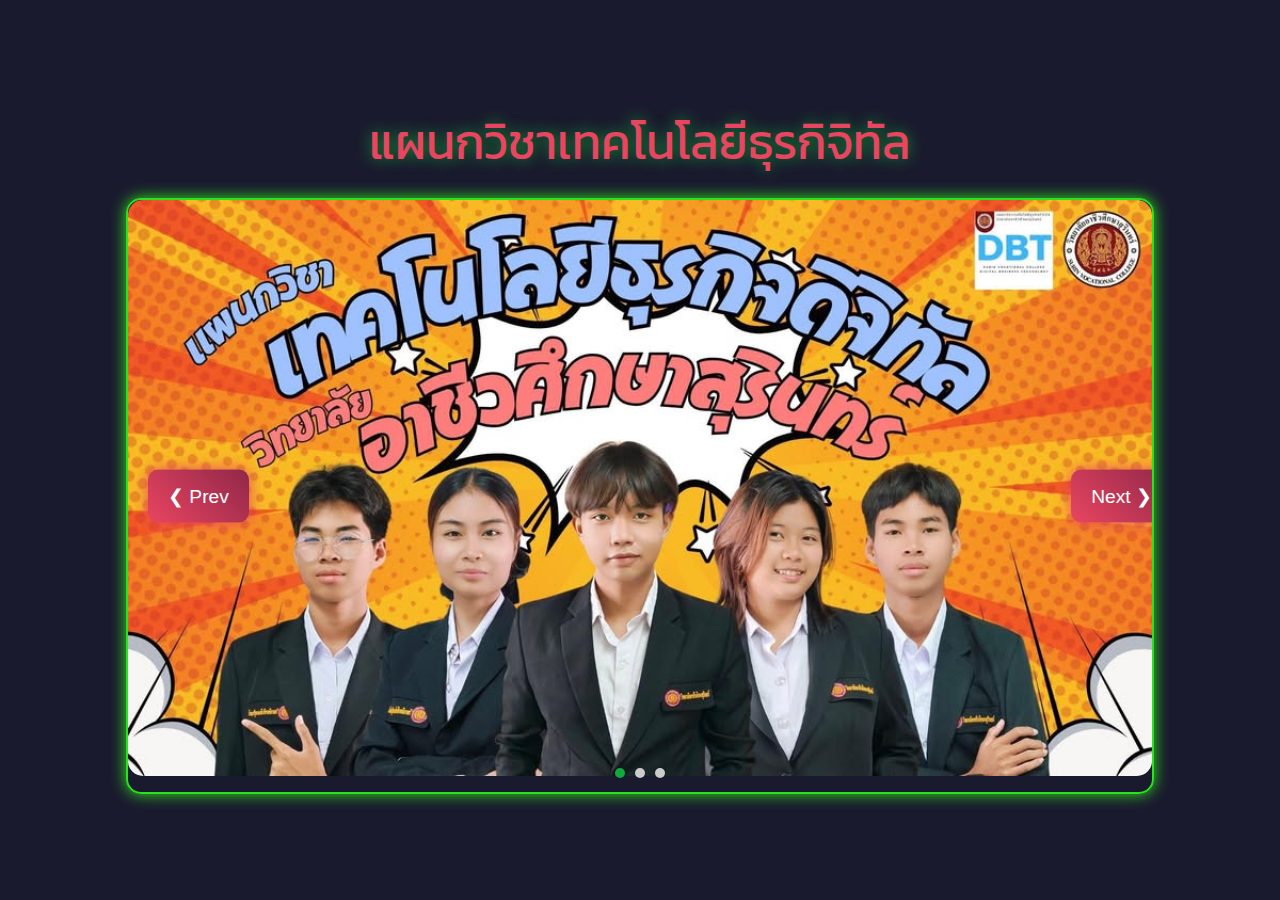
<file: index.html>
<!DOCTYPE html>
<html lang="en">

<head>
    <meta charset="UTF-8">
    <meta name="viewport" content="width=device-width, initial-scale=1.0">
    <title>ทดสอบหน้าเว็บแบบสไลด์</title>
    <link rel="stylesheet" href="style.css">
</head>

<body>
    <div class="header">แผนกวิชาเทคโนโลยีธุรกิจิทัล</div>
    <div class="slideshow">
        <div class="slides" id="slides">
            <div class="slide">

                <img src="img/img004.jpg" alt="Game 1">
            </div>
            <div class="slide">

                <img src="img/img002.jpg" alt="Game 2">
            </div>
            <div class="slide">

                <img src="img/img003.jpg" alt="Game 3">
            </div>
        </div>
        <div class="navigation">
            <button class="arrow" id="prev">&#10094; Prev</button>
            <button class="arrow" id="next">Next &#10095;</button>
        </div>
        <div class="indicator" id="indicator"></div>
    </div>
</body>
<script src="sc.js"></script>

</html>
</file>
<file: style.css>
@import url('https://fonts.googleapis.com/css2?family=Kanit:wght@300;400;700&display=swap');
body {
    background-color: #1a1a2e;
    color: #fff;
    font-family: Arial, sans-serif;
    margin: 0;
    padding: 0;
    display: flex;
    justify-content: center;
    align-items: center;
    flex-direction: column;
    height: 100vh;
    overflow: hidden;
}

.header {
    font-size: 3em;
    font-family: 'Kanit', sans-serif;
    color: #e94560;
    text-shadow: 0 0 15px rgba(18, 206, 59, 0.7);
    margin-bottom: 20px;
}

.slideshow {
    width: 80%;
    max-width: 1200px;
    position: relative;
    overflow: hidden;
    border: 2px solid #2ae320;
    border-radius: 15px;
    box-shadow: 0 0 15px #2feb1a;
}

.slides {
    display: flex;
    transition: transform 0.5s ease-in-out;
}

.slide {
    min-width: 100%;
    position: relative;
    transition: opacity 0.5s ease-in-out;
}

.slide img {
    width: 100%;
    border-radius: 15px;
}

.slide h2 {
    font-family: 'Kanit', sans-serif;
    position: absolute;
    top: 20px;
    left: 20px;
    margin: 0;
    font-size: 2.5em;
    color: #e94560;
    text-shadow: 0 0 10px rgba(37, 233, 15, 0.7);
    font-family: 'Orbitron', sans-serif;
}

.navigation {
    position: absolute;
    top: 50%;
    transform: translateY(-50%);
    width: 100%;
    display: flex;
    justify-content: space-between;
    padding: 0 20px;
}

.arrow {
    background: linear-gradient(45deg, #e94560, #902749);
    border: none;
    padding: 15px 20px;
    cursor: pointer;
    border-radius: 10px;
    box-shadow: 0 0 15px #e94560;
    font-family: 'Orbitron', sans-serif;
    font-size: 1.2em;
    color: #fff;
    transition: all 0.3s;
}

.arrow:hover {
    transform: scale(1.2);
    box-shadow: 0 0 25px #26f517;
}

.indicator {
    position: absolute;
    bottom: 10px;
    width: 100%;
    text-align: center;
}

.dot {
    display: inline-block;
    width: 10px;
    height: 10px;
    margin: 0 5px;
    background-color: #ccc;
    border-radius: 50%;
    cursor: pointer;
}

.dot.active {
    background-color: #11a93f;
}
</file>
